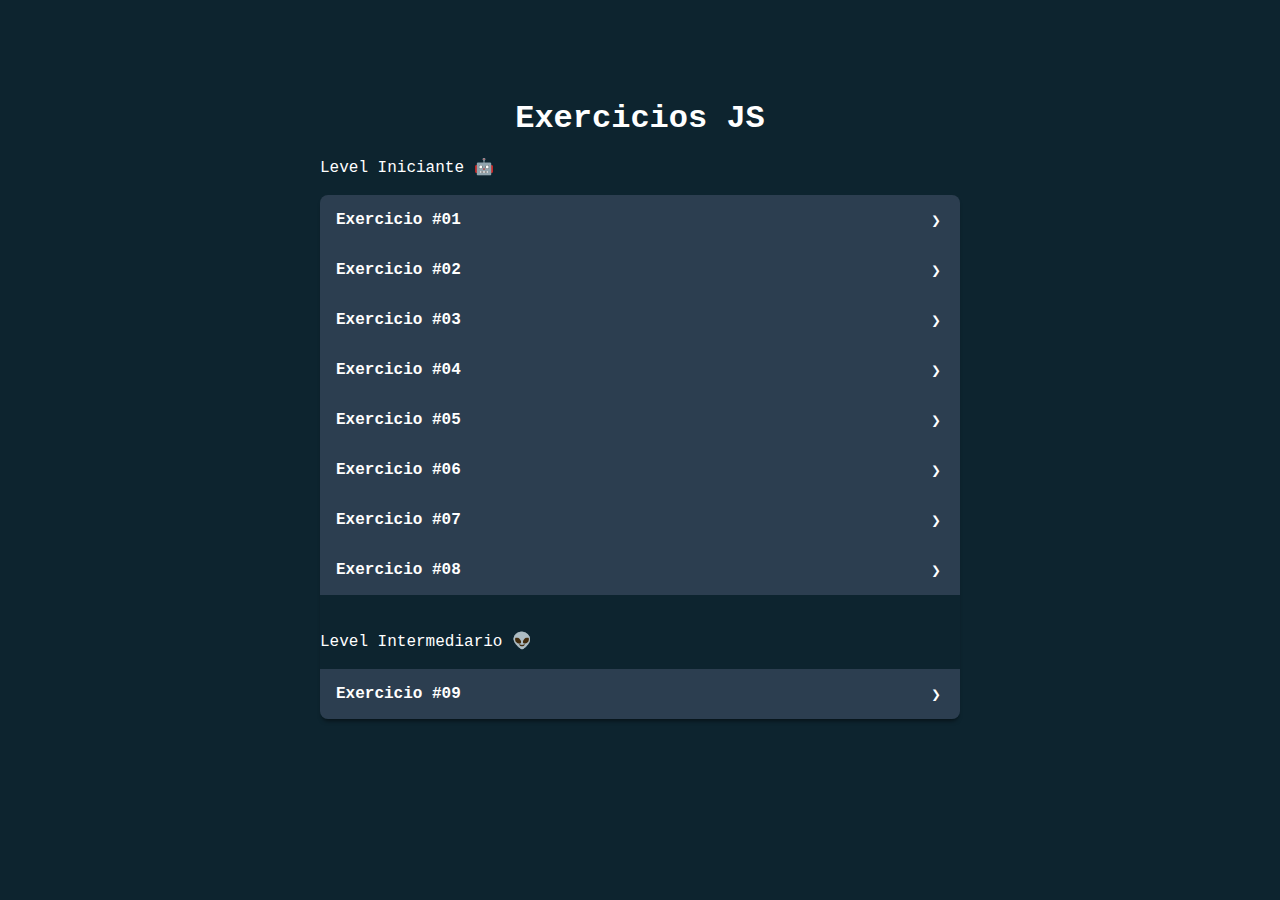
<file: index.html>
<!DOCTYPE html>
<html lang="pt-br">
<head>
    <meta charset="UTF-8">
    <meta http-equiv="X-UA-Compatible" content="IE=edge">
    <meta name="viewport" content="width=device-width, initial-scale=1.0">
    <link rel="stylesheet" href="style/style.css">
    <link rel="stylesheet" href="script/script.js">
    <link
    rel="stylesheet"
    href="https://cdnjs.cloudflare.com/ajax/libs/animate.css/4.1.1/animate.min.css"
  />
    <title>Exercicios de JavasCript</title>
</head>
<body>
    <div class="container">
        <h1 class="animate__animated animate__fadeIn">Exercicios JS</h1>
        
        <span class="level">Level Iniciante 🤖</span>
        <br><br>

        <div class="tabs">
            <div class="tab">
               <input type="checkbox" id="chck1">
               <label class="tab-label" for="chck1">Exercicio #01</label>
               <div class="tab-content">
                <a href="exercicio01.html">Link para o exercicio #01</a>  
               </div>
            </div>

            <div class="tab">
               <input type="checkbox" id="chck2">
               <label class="tab-label" for="chck2">Exercicio #02</label>
               <div class="tab-content">
                <a href="exercicio02.html">Link para o exercicio #02</a>  
                </div>
            </div>

            <div class="tab">
                <input type="checkbox" id="chck3">
                <label class="tab-label" for="chck3">Exercicio #03</label>
                <div class="tab-content">
                <a href="exercicio03.html">Link para o exercicio #03</a>  
                 </div>
             </div>

             <div class="tab">
                <input type="checkbox" id="chck4">
                <label class="tab-label" for="chck4">Exercicio #04</label>
                <div class="tab-content">
                <a href="exercicio04.html">Link para o exercicio #04</a>  
                 </div>
             </div>

             <div class="tab">
                <input type="checkbox" id="chck5">
                <label class="tab-label" for="chck5">Exercicio #05</label>
                <div class="tab-content">
                <a href="exercicio05.html">Link para o exercicio #05</a>  
                 </div>
             </div>

             <div class="tab">
                <input type="checkbox" id="chck6">
                <label class="tab-label" for="chck6">Exercicio #06</label>
                <div class="tab-content">
                <a href="exercicio06.html">Link para o exercicio #06</a>  
                 </div>
             </div>

             <div class="tab">
                <input type="checkbox" id="chck7">
                <label class="tab-label" for="chck7">Exercicio #07</label>
                <div class="tab-content">
                <a href="exercicio07.html">Link para o exercicio #07</a>  
                 </div>
             </div>

             <div class="tab">
                <input type="checkbox" id="chck8">
                <label class="tab-label" for="chck8">Exercicio #08</label>
                <div class="tab-content">
                <a href="exercicio08.html">Link para o exercicio #08</a>  
                 </div>
             </div>
             <br><br>
             <span class="level">Level Intermediario 👽</span>
             <br><br>
             <div class="tab">
                <input type="checkbox" id="chck9">
                <label class="tab-label" for="chck9">Exercicio #09</label>
                <div class="tab-content">
                <a href="exercicio09.html">Link para o exercicio #09</a>  
                 </div>
             </div>
         </div>


    </div>
</body>
</html>
</file>
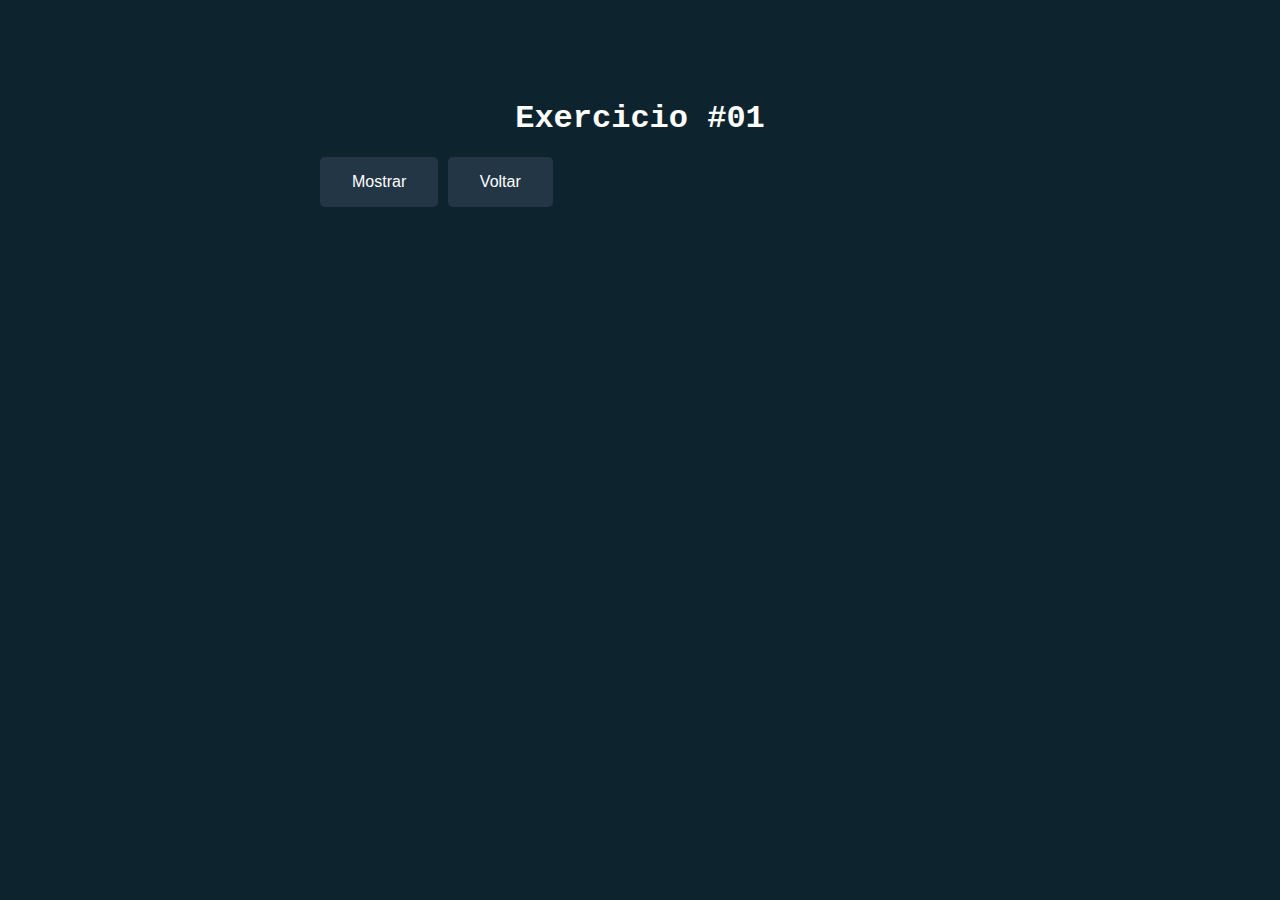
<file: exercicio01.html>
<!DOCTYPE html>
<html lang="pt-br">
<head>
    <meta charset="UTF-8">
    <meta http-equiv="X-UA-Compatible" content="IE=edge">
    <meta name="viewport" content="width=device-width, initial-scale=1.0">
    <link rel="stylesheet" href="style/style.css">
    <title>Exercicio 01</title>
</head>
<body>
    <div class="container">
        <h1>Exercicio #01</h1>

        <button class="mybtn" onclick="exercicio01()">Mostrar</button>
        <button class="mybtn" onclick="goBack()">Voltar</button>

    </div>
</body>

<script>
    function exercicio01(){
        alert("Olá Mundo, eu sou um alert!")
    }








    function goBack() {
    window.history.back()
}
</script>


</html>
</file>
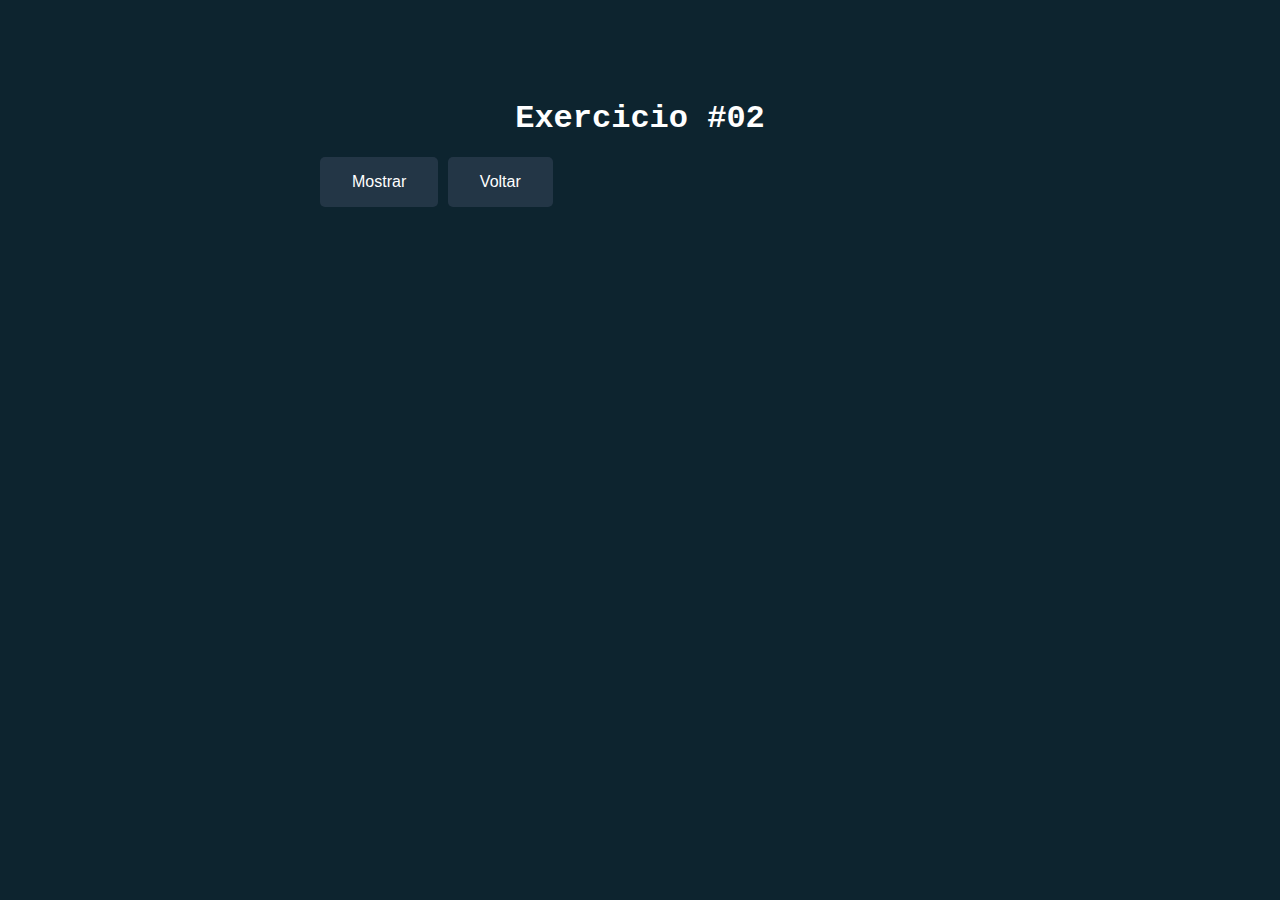
<file: exercicio02.html>
<!DOCTYPE html>
<html lang="pt-br">
<head>
    <meta charset="UTF-8">
    <meta http-equiv="X-UA-Compatible" content="IE=edge">
    <meta name="viewport" content="width=device-width, initial-scale=1.0">
    <link rel="stylesheet" href="style/style.css">
    <title>Exercicio 02</title>
</head>
<body>
    <div class="container">
        <h1>Exercicio #02</h1>

        <button class="mybtn" onclick="exercicio02()">Mostrar</button>
        <button class="mybtn" onclick="goBack()">Voltar</button>

    </div>
</body>

<script>
    function exercicio02(){
        var valorDigitado = prompt("Diga algo")
        alert(valorDigitado)
    };




    function goBack() {
    window.history.back()
}
</script>


</html>
</file>
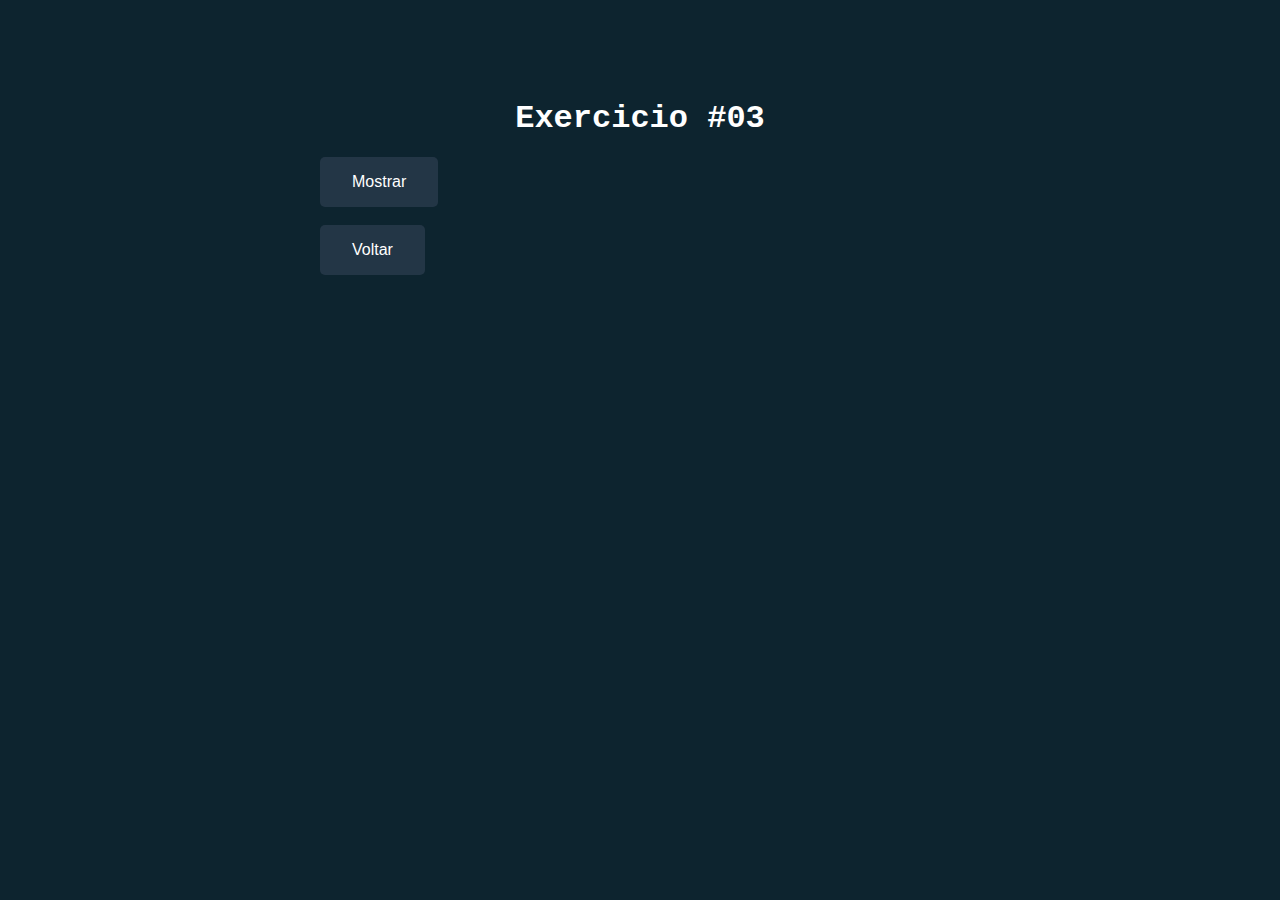
<file: exercicio03.html>
<!DOCTYPE html>
<html lang="pt-br">
<head>
    <meta charset="UTF-8">
    <meta http-equiv="X-UA-Compatible" content="IE=edge">
    <meta name="viewport" content="width=device-width, initial-scale=1.0">
    <link rel="stylesheet" href="style/style.css">
    <link href="https://emoji-css.afeld.me/emoji.css" rel="stylesheet">

    <title>Exercicio 03</title>
</head>
<body>
    <div class="container">
        <h1>Exercicio #03</h1>

        <button class="mybtn" onclick="exercicio03()">Mostrar</button>
        <br><br>
        <p id="mostrar"></p>

        <button class="mybtn" onclick="goBack()">Voltar</button>

    </div>
</body>

<script>
    function exercicio03(){
       var nomeInserido = prompt("Digite seu nome:")
       document.getElementById('mostrar').innerHTML ='Olá '+nomeInserido+', é um prazer te conhecer! &#x1F596';}
    



       function goBack() {
    window.history.back()
}
</script>


</html>
</file>
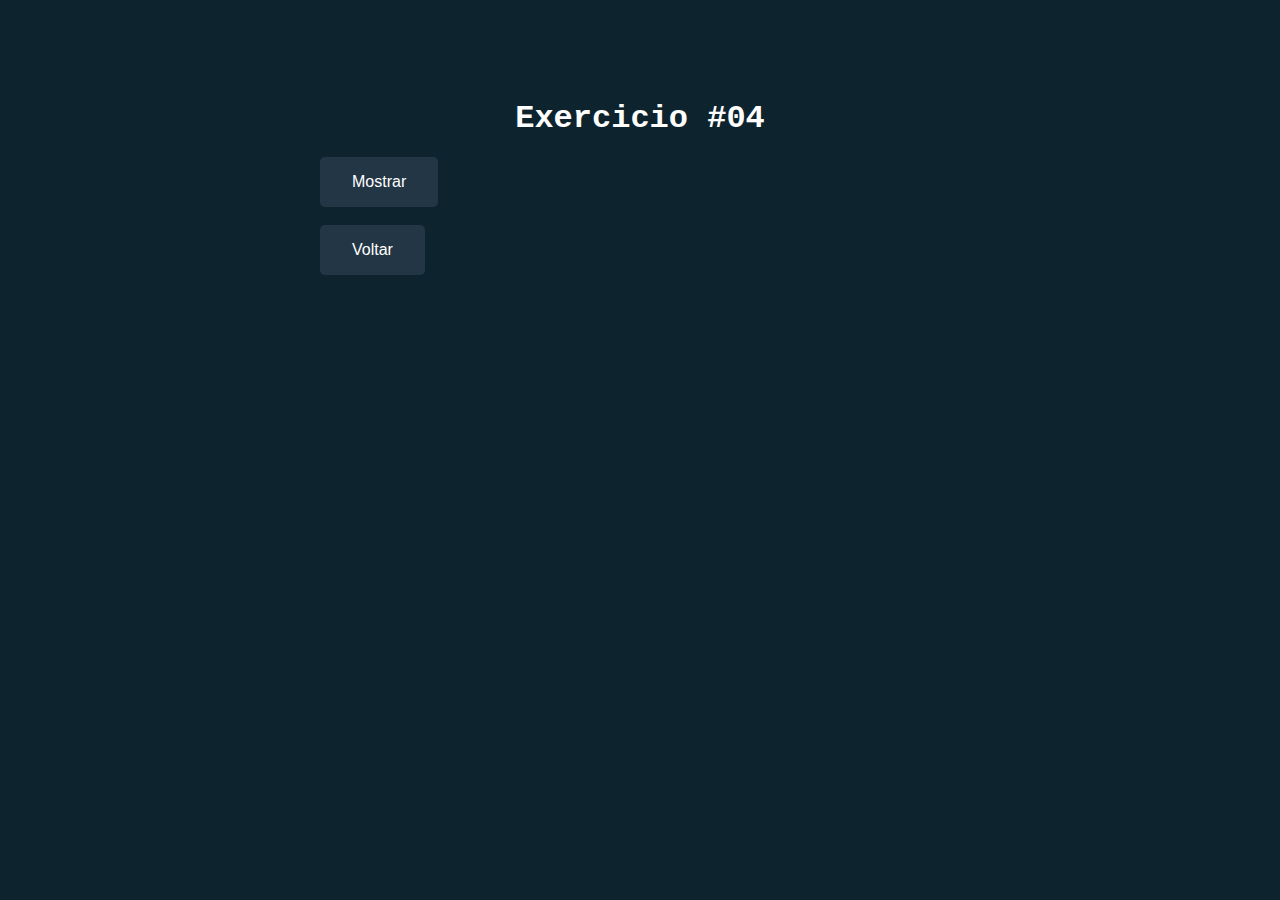
<file: exercicio04.html>
<!DOCTYPE html>
<html lang="pt-br">
<head>
    <meta charset="UTF-8">
    <meta http-equiv="X-UA-Compatible" content="IE=edge">
    <meta name="viewport" content="width=device-width, initial-scale=1.0">
    <link rel="stylesheet" href="style/style.css">

    <title>Exercicio 04</title>
</head>
<body>
    <div class="container">
        <h1>Exercicio #04</h1>

        <button class="mybtn" onclick="exercicio04()">Mostrar</button>
        <br><br>
        <p id="resultado" onclick="exercicio04()"></p>
       
        <button class="mybtn" onclick="goBack()">Voltar</button>

    </div>
</body>

<script>
    function exercicio04(){
        var numeroDigitado = prompt('Digite um numero:')
        var dobro = numeroDigitado * 2;
        var metade = numeroDigitado / 2;
        
        document.getElementById('resultado').innerHTML="O dobro do numero "+numeroDigitado+", é " +dobro+ " e a metade é " +metade+"!"
        
        }




        function goBack() {
    window.history.back()
}
</script>


</html>
</file>
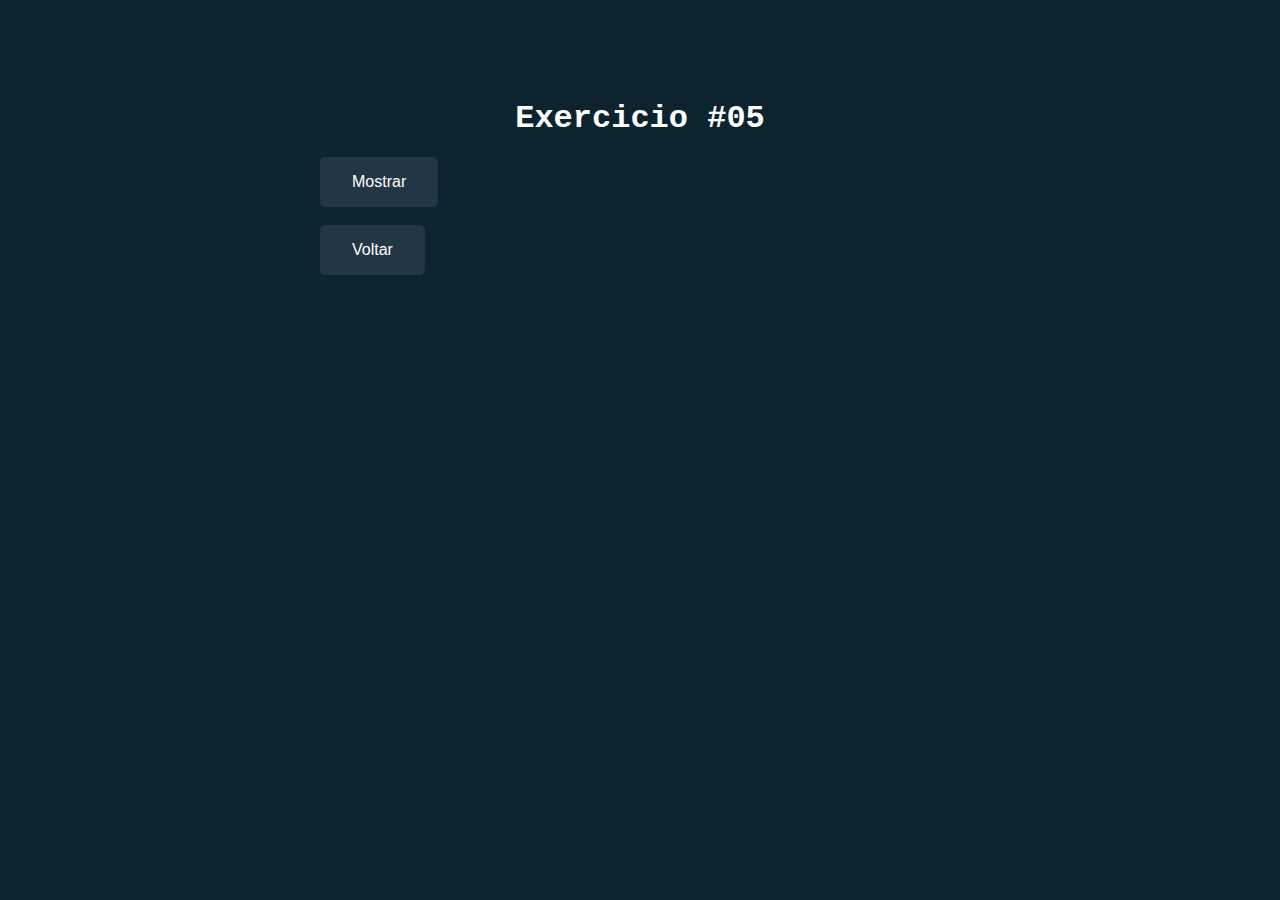
<file: exercicio05.html>
<!DOCTYPE html>
<html lang="pt-br">
<head>
    <meta charset="UTF-8">
    <meta http-equiv="X-UA-Compatible" content="IE=edge">
    <meta name="viewport" content="width=device-width, initial-scale=1.0">
    <link rel="stylesheet" href="style/style.css">

    <title>Exercicio 05</title>
</head>
<body>
    <div class="container">
        <h1>Exercicio #05</h1>

        <button class="mybtn" onclick="exercicio05()">Mostrar</button>
        <br><br>
        <p id="resultado" onclick="exercicio05()"></p>
       
        <button class="mybtn" onclick="goBack()">Voltar</button>

    </div>
</body>

<script>
    function exercicio05(){
        var num01 = prompt('Digite um numero:')
        var num02 = prompt('Digite outro numero:')
        var resultado = parseFloat(num01) + parseFloat(num02);
        
        document.getElementById('resultado').innerText='A soma de '+num01+' com '+num02+' é ' +resultado;

        }




        function goBack() {
    window.history.back()
}
</script>


</html>
</file>
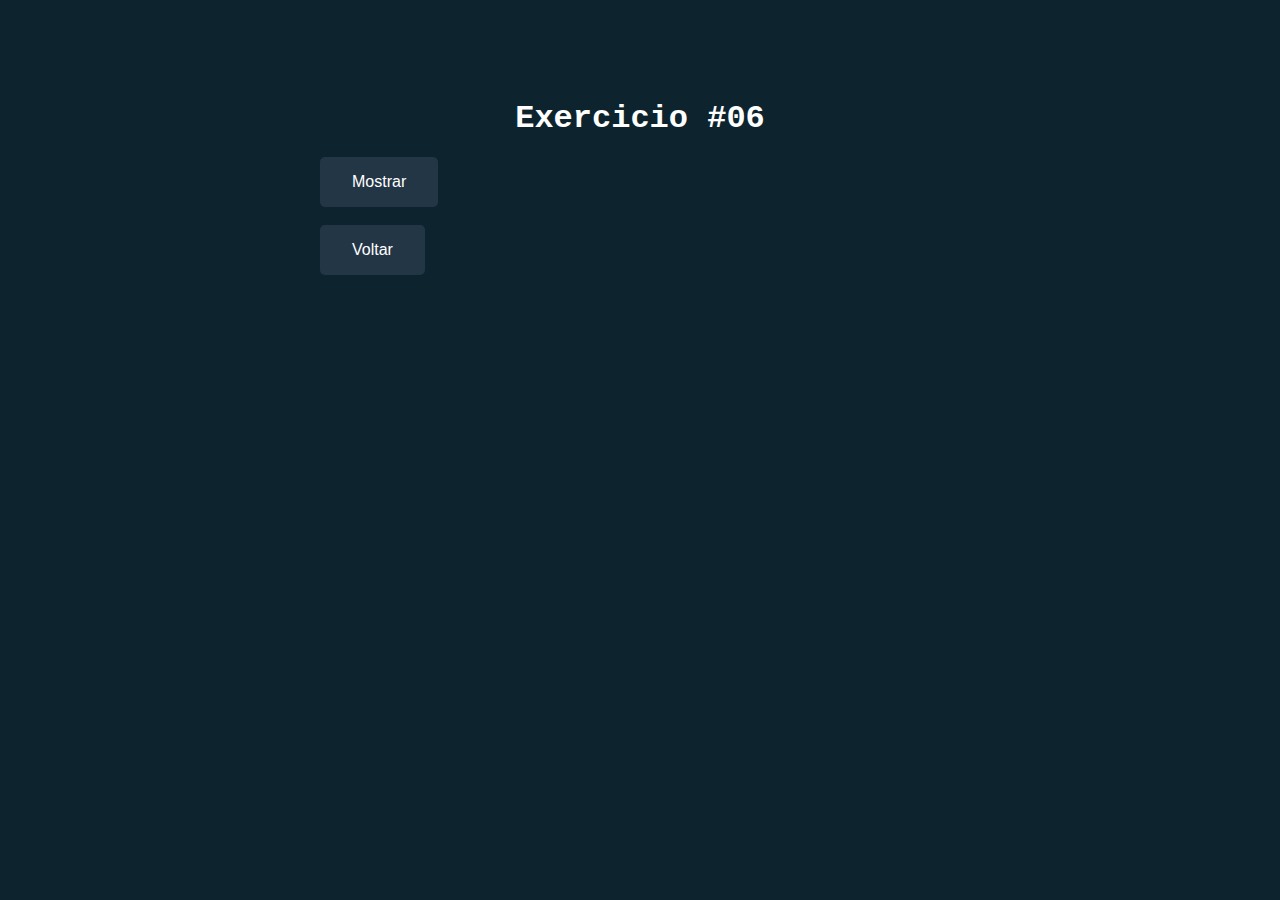
<file: exercicio06.html>
<!DOCTYPE html>
<html lang="pt-br">
<head>
    <meta charset="UTF-8">
    <meta http-equiv="X-UA-Compatible" content="IE=edge">
    <meta name="viewport" content="width=device-width, initial-scale=1.0">
    <link rel="stylesheet" href="style/style.css">

    <title>Exercicio 06</title>
</head>
<body>
    <div class="container">
        <h1>Exercicio #06</h1>

        <button class="mybtn" onclick="exercicio06()">Mostrar</button>
        <br><br>
        <p id="resultado" onclick="exercicio06()"></p>
       

        <button class="mybtn" onclick="goBack()">Voltar</button>

    </div>
</body>

<script>
    function exercicio06(){
        const nomedoAluno = prompt("Digite o nome do aluno")
        const primeiraNota = prompt("Digite a primeira nota")
        const segundaNota = prompt("Digite a segunda nota")
        const mediaNotas = (parseFloat(primeiraNota) + parseFloat(segundaNota)) / 2;
       
       
        document.getElementById('resultado').innerHTML="Olá "+nomedoAluno+" sua primeira nota foi "+primeiraNota+" e a segunda foi "+segundaNota+" portanto sua média é "+mediaNotas+"!"

}

function goBack() {
    window.history.back()
}
</script>


</html>
</file>
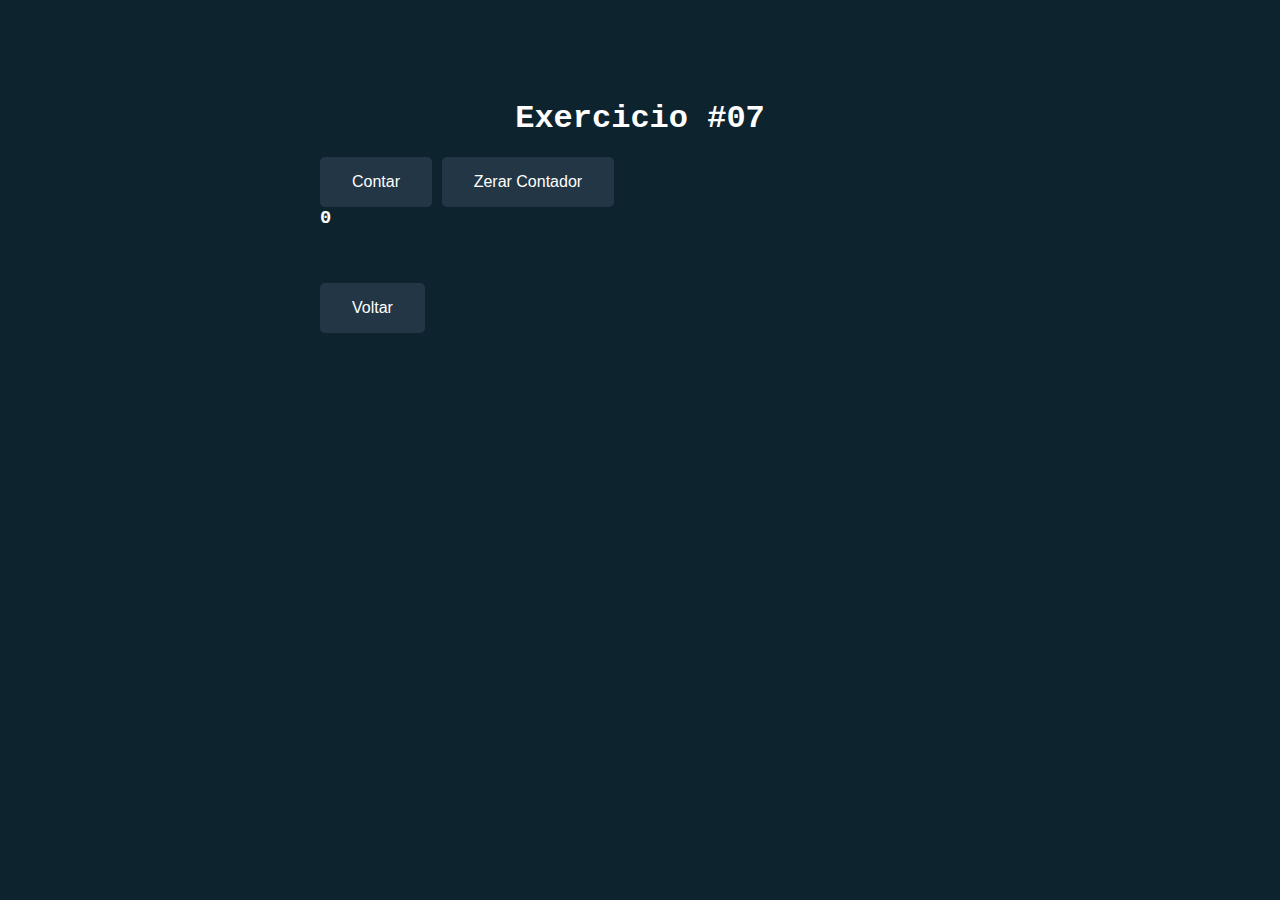
<file: exercicio07.html>
<!DOCTYPE html>
<html lang="pt-br">
<head>
    <meta charset="UTF-8">
    <meta http-equiv="X-UA-Compatible" content="IE=edge">
    <meta name="viewport" content="width=device-width, initial-scale=1.0">
    <link rel="stylesheet" href="style/style.css">

    <title>Exercicio 07</title>
</head>
<body>
    <div class="container">
        <h1>Exercicio #07</h1>

        <button class="mybtn" onclick="incrementClick()">Contar</button>
        <button class="mybtn" onclick="decrementClick()">Zerar Contador</button>

        <h3 id="conter-label">0</h3>

        <br><br><br>

        <button class="mybtn" onclick="goBack()">Voltar</button>

    </div>
</body>

<script>

 var conterVal = 0;

 function incrementClick(){
     updateDisplay(++conterVal);
 }

 function decrementClick(){
     conterVal = 0;
     updateDisplay(conterVal);
 }

 function updateDisplay(val){
     document.getElementById("conter-label").innerHTML = val;
 }




//Função para voltara pagina//
function goBack() {
    window.history.back()
}
</script>


</html>
</file>
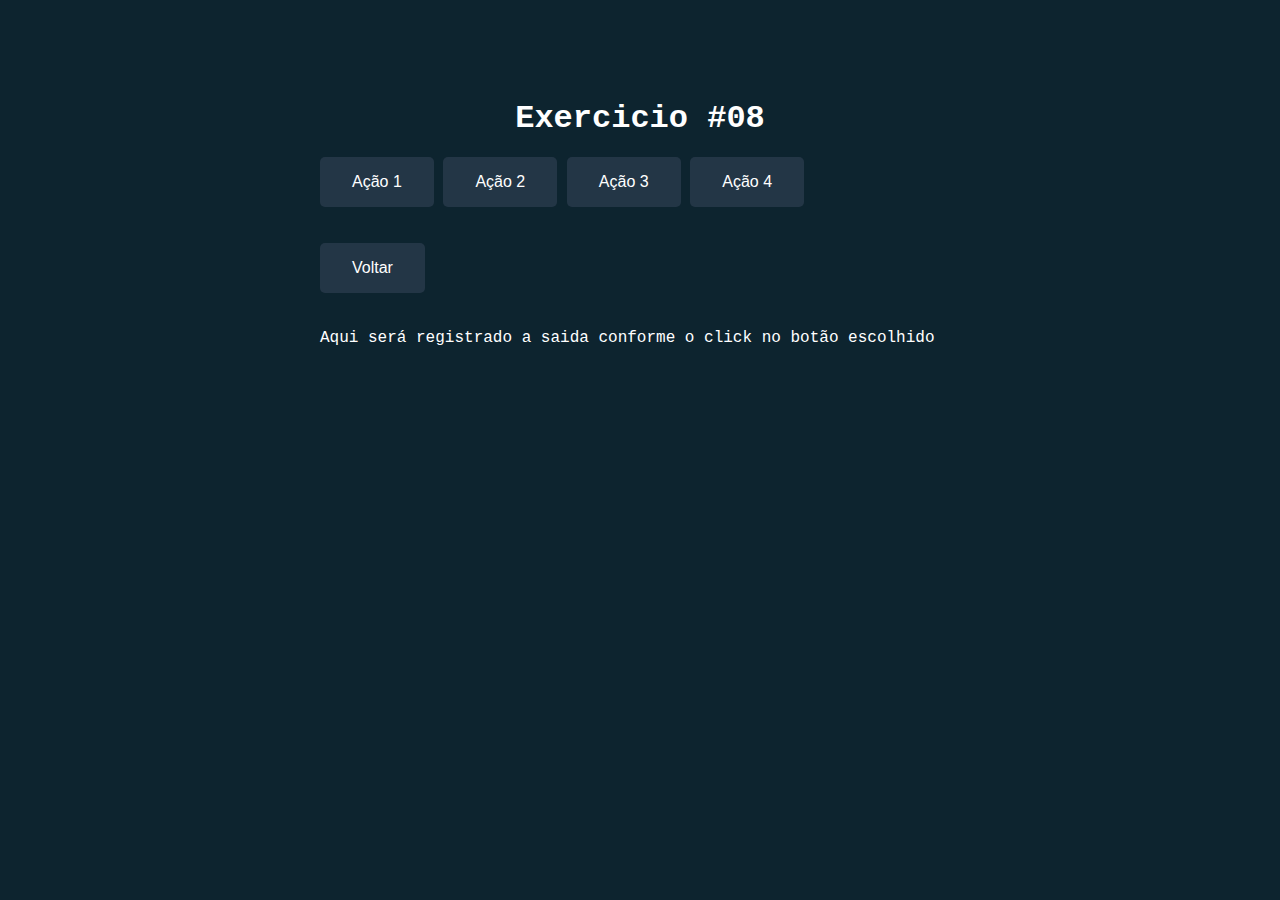
<file: exercicio08.html>
<!DOCTYPE html>
<html lang="pt-br">
<head>
    <meta charset="UTF-8">
    <meta http-equiv="X-UA-Compatible" content="IE=edge">
    <meta name="viewport" content="width=device-width, initial-scale=1.0">
    <link rel="stylesheet" href="style/style.css">

    <title>Exercicio 08</title>
</head>
<body>
    <div class="container">
        <h1>Exercicio #08</h1>

        <button class="mybtn" onclick="acao01()">Ação 1</button>
        <button class="mybtn" onclick="acao02()">Ação 2</button>
        <button class="mybtn" onclick="acao03()">Ação 3</button>
        <button class="mybtn" onclick="acao04()">Ação 4</button>

        <br><br><br>
        <button class="mybtn" onclick="goBack()">Voltar</button>

        <br><br><br>
        <section id="saida">
            <p>Aqui será registrado a saida conforme o click no botão escolhido</p>
        </section>
    </div>
</body>

<script>
let resp = window.document.getElementById('saida')

function acao01(){
    resp.innerHTML += '<p>Clicou no primeiro botão</p>'
}

function acao02(){
    resp.innerHTML += '<p>Clicou no segundo botão</p>'
}
function acao03(){
    resp.innerHTML += '<p>Clicou no terceiro botão</p>'
}
function acao04(){
    resp.innerHTML += '<p>Clicou no quarto botão</p>'
}



//Função para voltara pagina//
function goBack() {
    window.history.back()
}
</script>


</html>
</file>
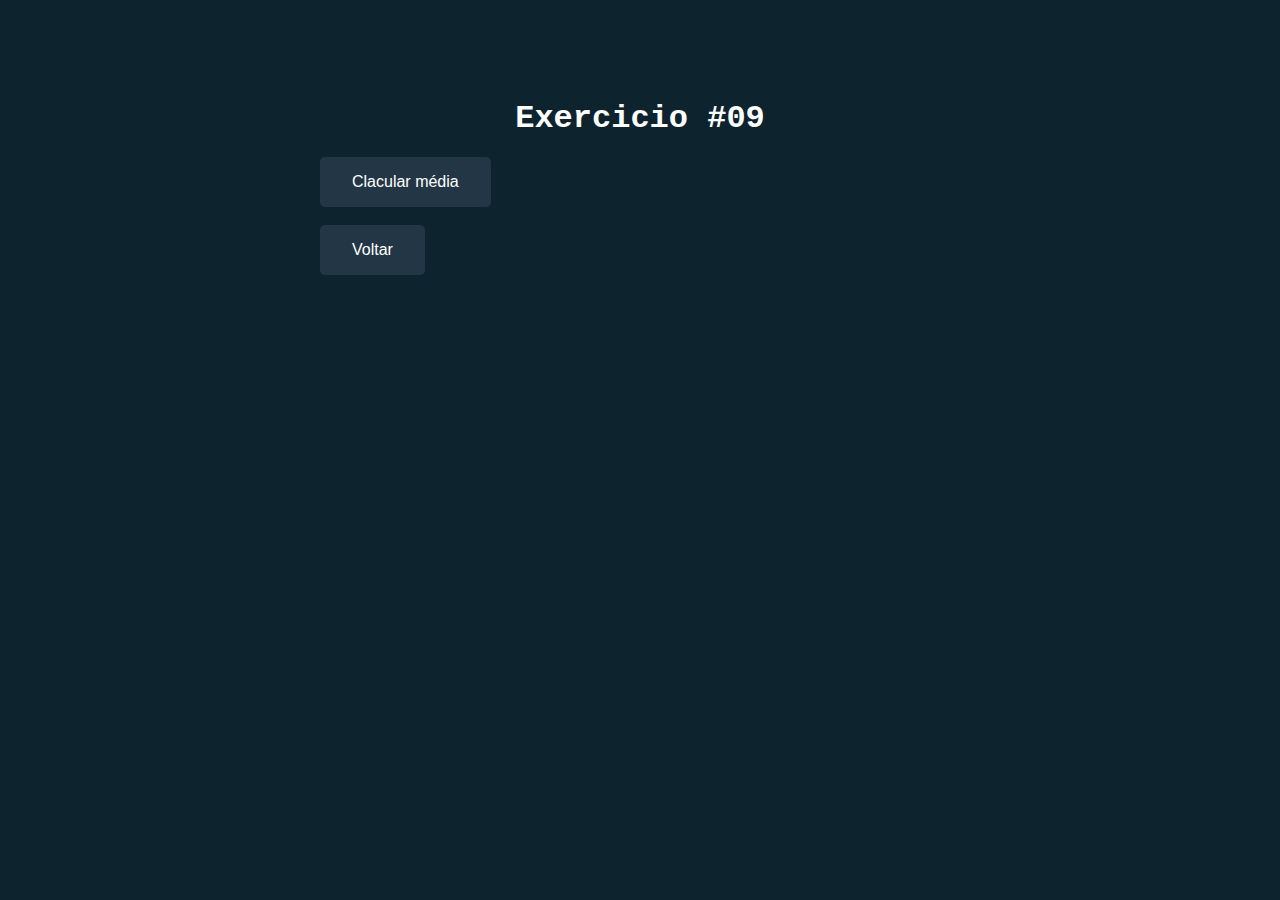
<file: exercicio09.html>
<!DOCTYPE html>
<html lang="pt-br">
  <head>
    <meta charset="UTF-8" />
    <meta http-equiv="X-UA-Compatible" content="IE=edge" />
    <meta name="viewport" content="width=device-width, initial-scale=1.0" />
    <link rel="stylesheet" href="style/style.css" />

    <title>Exercicio 09</title>
  </head>
  <body>
    <div class="container">
      <h1>Exercicio #09</h1>

      <button class="mybtn" onclick="calcularMedia()">Clacular média</button>
      <br /><br />
      <button class="mybtn" onclick="goBack()">Voltar</button>

      <div id="resultado"></div>
    </div>
  </body>

  <script>
    function calcularMedia() {
      var nomeAluno = prompt('Qual é o seu nome?')
      var nota01 = parseFloat(prompt('Digite a primeira nota:'))
      var nota02 = parseFloat(prompt('Digite a segunda nota'))

      var resultado = (nota01 + nota02) / 2
    }

    //Função para voltara pagina//
    function goBack() {
      window.history.back()
    }
  </script>
</html>
</file>
<file: style/style.css>
*{
    margin: 0px;
    padding: 0px;
}

html{
    font-family: 'Courier New', Courier, monospace;
}

body{
    background-color: rgb(13, 36, 47);
    color: #fff;
}
.container{
    width: 50vw;
    height: 50vh;
    margin: auto;
    margin-top: 100px;
    align-items: center;
}

.container h1{
    text-align: center;
    text-shadow: 0 4px 4px -2px rgba(0, 0, 0, 0.5);
    margin-bottom: 20px;
}

.container .level{
    font-size: 1em;
}

.tabs {
    border-radius: 8px;
    overflow: hidden;
    box-shadow: 0 4px 4px -2px rgba(0, 0, 0, 0.5);
  }
   
  .tab {
    width: 100%;
    color: white;
    overflow: hidden;
  }

  .tab a {
      text-decoration: none;
  }
  .tab-label {
    display: -webkit-box;
    display: flex;
    -webkit-box-pack: justify;
            justify-content: space-between;
    padding: 1em;
    background: #2c3e50;
    font-weight: bold;
    cursor: pointer;
    /* Icon */
  }
  .tab-label:hover {
    background: #1a252f;
  }
  .tab-label::after {
    content: "\276F";
    width: 1em;
    height: 1em;
    text-align: center;
    -webkit-transition: all .35s;
    transition: all .35s;
  }

  .tab-content {
    max-height: 0;
    padding: 0 1em;
    color: #2c3e50;
    background: white;
    -webkit-transition: all .35s;
    transition: all .35s;
  }

  input:checked + .tab-label {
    background: #1a252f;
  }
  input:checked + .tab-label::after {
    -webkit-transform: rotate(90deg);
            transform: rotate(90deg);
  }
  input:checked ~ .tab-content {
    max-height: 100vh;
    padding: 1em;
  }

  input {
    position: absolute;
    opacity: 0;
    z-index: -1;
  }

  .mybtn{
    background-color: #2c3e50b7;
    border: none;
    color: white;
    padding: 16px 32px;
    text-align: center;
    text-decoration: none;
    font-size: 16px;
    transition-duration: 0.4s;
    cursor: pointer;
    border-radius: 5px;
}

  .mybtn:hover{
    background-color: #f7f7f7b7;
    color: #1a252f;

  }
</file>
